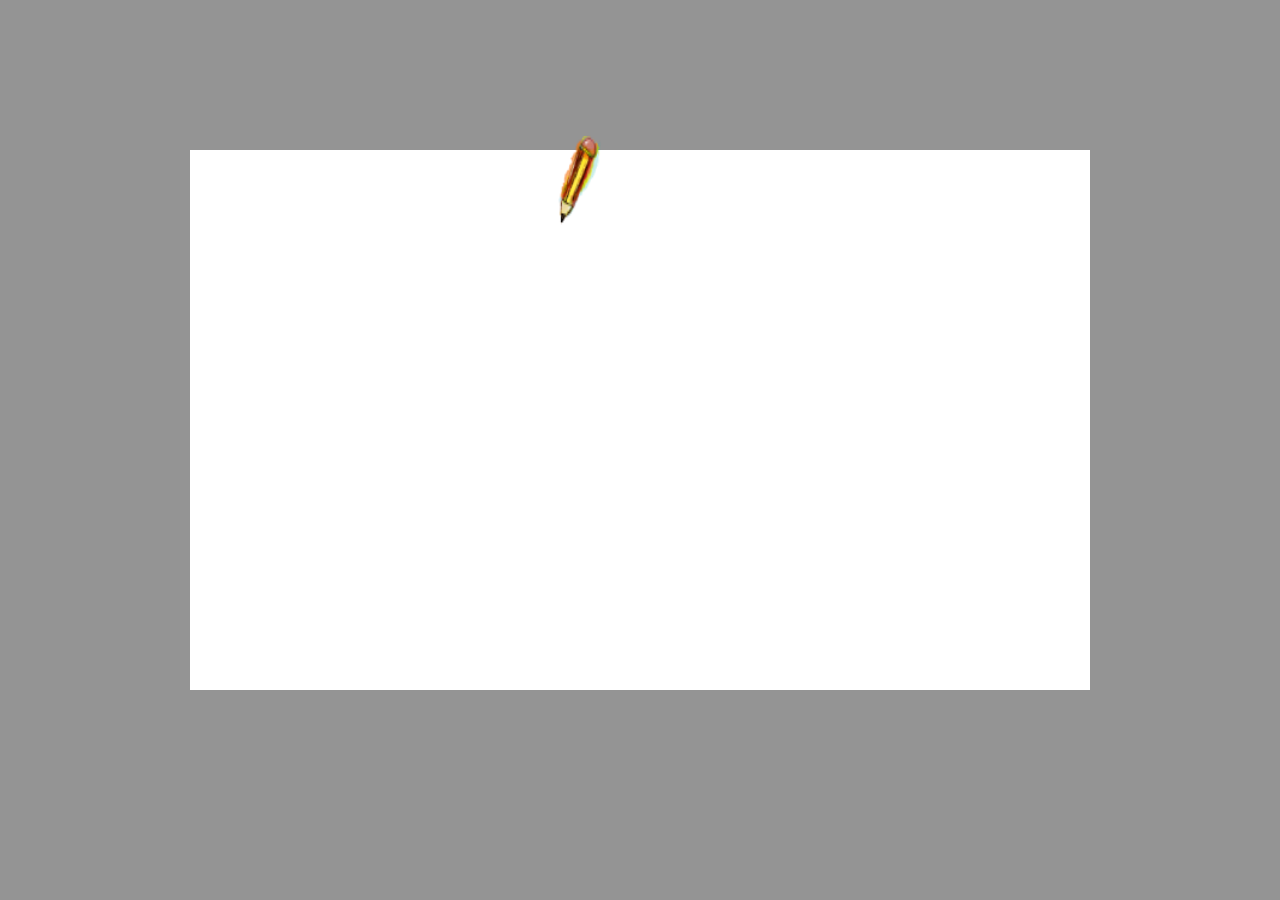
<file: index.html>
<!DOCTYPE html>
<html>
  <head>
    <title>ImageDrawer.js</title>

    <link rel="stylesheet" type="text/css" href="./css/imagedrawer.css">

    <style type="text/css">
      html, body, #main {
        margin:               0px;
        padding:              0px;
        overflow:          hidden;
        background-color: #949494;

        width:      100%;
        height:     100%;
        min-width:  100%;
        max-width:  100%;
        min-height: 100%;
        max-height: 100%;
      }

      #container {
        width:      900px;
        height:     540px;
        margin:      auto;
        margin-top: 150px;
      }

      #container img {
        width:  100%;
        height: 100%;
      }
    </style>

    <script type="text/javascript" src="./lib/jquery-1.12.0.min.js"></script>
    <script type="text/javascript" src="./script/imagedrawer.js"></script>

    <script type="text/javascript">
      $(document).ready(function() {
        $('div#container').drawImage({
          duration: {
            borderPencil : 9,
            pencilShades : 6,
            colorShades  : 7.5,
            fullColors   : 7.5
          },

          pencil: {
            fromBottom: false,
            invertAxis: true,
            marginLeft: -15,
            marginTop : -90,
            height    : 90,
            width     : 60,
            disappear : 2,
            src       : './img/pencil.png'
          },

          // background: '#949494',
          callback: function() {
            // alert('It\'s Bob!');
          }
        });
      });
    </script>
  </head>

  <body>
    <div id="main">
      <div id="container">
        <img id="bob" src="./img/BobMarley.jpg">
      </div>
    </div>
  </body>
</html>
</file>
<file: css/imagedrawer.css>
/*! 
 * ImageDrawer.js - jQuery plugin to animate a drawing image
 * 
 * @version v1.0.0
 * @link    GitHub       - https://github.com/UstymUkhman/ImageDrawer.js
 * @license MIT License  - https://opensource.org/licenses/MIT
 * @author  Ustym Ukhman - <ustym.ukhman@gmail.com> 
 * 
 */


/**
 * Display the picture if it's hidden
 */

.visibleImage {
  display: block;
  visibility: visible;
}

/**
 * Setting up image background above the picture
 * to make it disapere while image is drawing
 */

@-webkit-keyframes imgBackground {
  from {
    opacity: 1;
  }

  to {
    opacity: 0;
  }
}

@keyframes imgBackground {
  from {
    opacity: 1;
  }

  to {
    opacity: 0;
  }
}

.imgBackground {
  -webkit-animation-timing-function: linear;
  animation-timing-function: linear;
  -webkit-animation-name: imgBackground;
  animation-name: imgBackground;
  position: absolute;
  height: inherit;
  width: inherit;
  z-index: 1000;
}

/**
 * Disappearing pencil animation:
 */

@-webkit-keyframes pencil {
  from {
    -webkit-transform-origin: 50% 50%;
    -webkit-transform: scale(1, 1);
    -webkit-filter: blur(0px);
    opacity: 1;
  }

  to {
    -webkit-transform-origin: 50% 50%;
    -webkit-transform: scale(2, 2);
    -webkit-filter: blur(10px);
    opacity: 0;
  }
}

@keyframes pencil {
  from {
    opacity: 1;
    filter: blur(0px);
    transform: scale(1, 1);
    transform-origin: 50% 50%;
    -webkit-filter: blur(0px);
  }

  to {
    opacity: 0;
    filter: blur(10px);
    transform: scale(2, 2);
    transform-origin: 50% 50%;
    -webkit-filter: blur(10px);
  }
}

.pencil {
  -webkit-animation-timing-function: linear;
  animation-timing-function: linear;
  -webkit-animation-name: pencil;
  animation-name: pencil;
}

/**
 * 1st step: drawing borders with a pencil
 */

@-webkit-keyframes borderPencil {
  from {
    -webkit-filter: brightness(10) contrast(10) grayscale(1);
    opacity: 0;
  }

  15% {
    -webkit-filter: brightness(5) contrast(10) grayscale(1);
    opacity: .5;
  }

  to {
    -webkit-filter: brightness(3) contrast(10) grayscale(1);
    opacity: 1;
  }
}

@keyframes borderPencil {
  from {
    -webkit-filter: brightness(10) contrast(10) grayscale(1);
    filter: brightness(10) contrast(10) grayscale(1);
    opacity: 0;
  }

  15% {
    -webkit-filter: brightness(5) contrast(10) grayscale(1);
    filter: brightness(5) contrast(10) grayscale(1);
    opacity: .5;
  }

  to {
    -webkit-filter: brightness(3) contrast(10) grayscale(1);
    filter: brightness(3) contrast(10) grayscale(1);
    opacity: 1;
  }
}

.borderPencil {
  -webkit-animation-timing-function: linear;
  animation-timing-function: linear;
  -webkit-animation-name: borderPencil;
  animation-name: borderPencil;
}

/**
 * 2nd step: define better outlines and shades with a pencil
 */

@-webkit-keyframes pencilShades {
  from {
    -webkit-filter: brightness(3) contrast(10) grayscale(1);
  }

  to {
    -webkit-filter: brightness(2) contrast(2) grayscale(1);
  }
}

@keyframes pencilShades {
  from {
    -webkit-filter: brightness(3) contrast(10) grayscale(1);
    filter: brightness(3) contrast(10) grayscale(1);
  }

  to {
    -webkit-filter: brightness(2) contrast(2) grayscale(1);
    filter: brightness(2) contrast(2) grayscale(1);
  }
}

.pencilShades {
  -webkit-animation-timing-function: linear;
  animation-timing-function: linear;
  -webkit-animation-name: pencilShades;
  animation-name: pencilShades;
}

/**
 * 3nd step: give it some basic, very vanish colors
 */

@-webkit-keyframes colorShades {
  from {
    -webkit-filter: brightness(2) contrast(2) grayscale(1);
  }

  to {
    -webkit-filter: brightness(1.5) contrast(1) grayscale(0.4) saturate(0.8);
  }
}

@keyframes colorShades {
  from {
    -webkit-filter: brightness(2) contrast(2) grayscale(1);
    filter: brightness(2) contrast(2) grayscale(1);
  }

  to {
    -webkit-filter: brightness(1.5) contrast(1) grayscale(0.4) saturate(0.8);
    filter: brightness(1.5) contrast(1) grayscale(0.4) saturate(0.8);
  }
}

.colorShades {
  -webkit-animation-timing-function: linear;
  animation-timing-function: linear;
  -webkit-animation-name: colorShades;
  animation-name: colorShades;
}

/**
 * 4nd step: compleate the picture with all its colors (a bit more bright and alive)
 */

@-webkit-keyframes fullColors {
  from {
    -webkit-filter: brightness(1.5) contrast(1) grayscale(0.4) saturate(0.8);
  }

  to {
    -webkit-filter: brightness(1.05) contrast(1) grayscale(0) saturate(1.05);
  }
}

@keyframes fullColors {
  from {
    -webkit-filter: brightness(1.5) contrast(1) grayscale(0.4) saturate(0.8);
    filter: brightness(1.5) contrast(1) grayscale(0.4) saturate(0.8);
  }

  to {
    -webkit-filter: brightness(1.05) contrast(1) grayscale(0) saturate(1.05);
    filter: brightness(1.05) contrast(1) grayscale(0) saturate(1.05);
  }
}

.fullColors {
  -webkit-animation-timing-function: linear;
  animation-timing-function: linear;
  -webkit-animation-name: fullColors;
  animation-name: fullColors;
}
</file>
